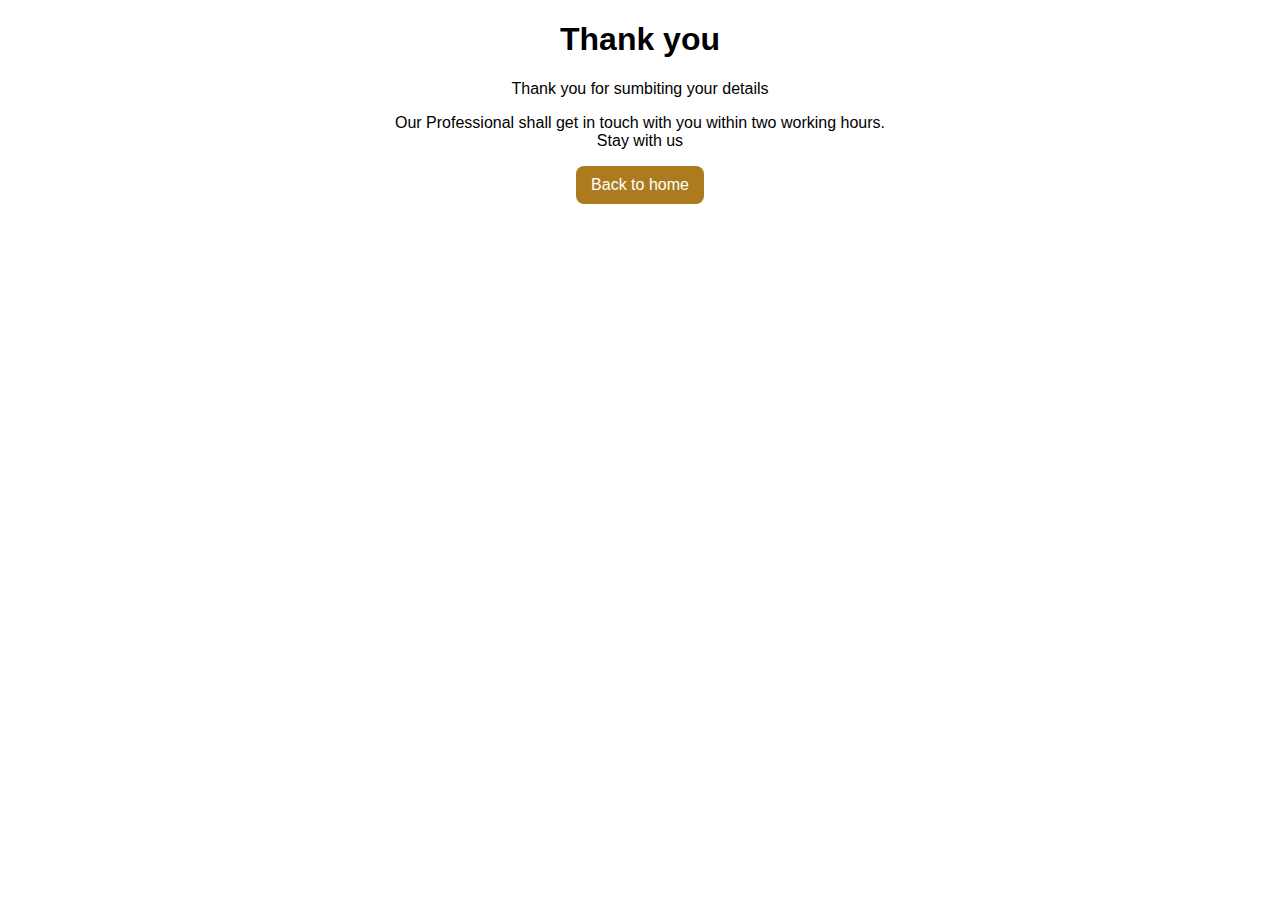
<file: thank-you.html>
<!DOCTYPE html>
<html lang="en">
<style>
    a {
        text-decoration: none;
        background: #ac7b20;
        display: inline-block;
        padding: 10px 15px;
        border-radius: 8px;
        color: #fff;
    }
</style>

<head>
    <meta charset="UTF-8">
    <meta http-equiv="X-UA-Compatible" content="IE=edge">
    <meta name="viewport" content="width=device-width, initial-scale=1.0">
    <title>Thank You</title>
    <style>
        .thank_box {
            max-width: 500px;
            margin: 0 auto;
            text-align: center;
            font-family: Arial, Helvetica, sans-serif;
        }
    </style>


<!-- Google tag (gtag.js) -->
<script async src="https://www.googletagmanager.com/gtag/js?id=AW-16588076712"></script>
<script>
  window.dataLayer = window.dataLayer || [];
  function gtag(){dataLayer.push(arguments);}
  gtag('js', new Date());

  gtag('config', 'AW-16588076712');
</script>

<!-- Event snippet for Great Value Noida conversion page -->
<script>
  gtag('event', 'conversion', {'send_to': 'AW-16588076712/cnRACNSvu-EbEKjt5-U9'});
</script>


</head>

<body>
    <div class="thank_box">
        <h1>Thank you</h1>
        <P>Thank you for sumbiting your details</P>
        <p>Our Professional shall get in touch with you within two working hours. Stay with us</p>
        <a href="index.html">Back to home</a>
    </div>
</body>

</html>
</file>
